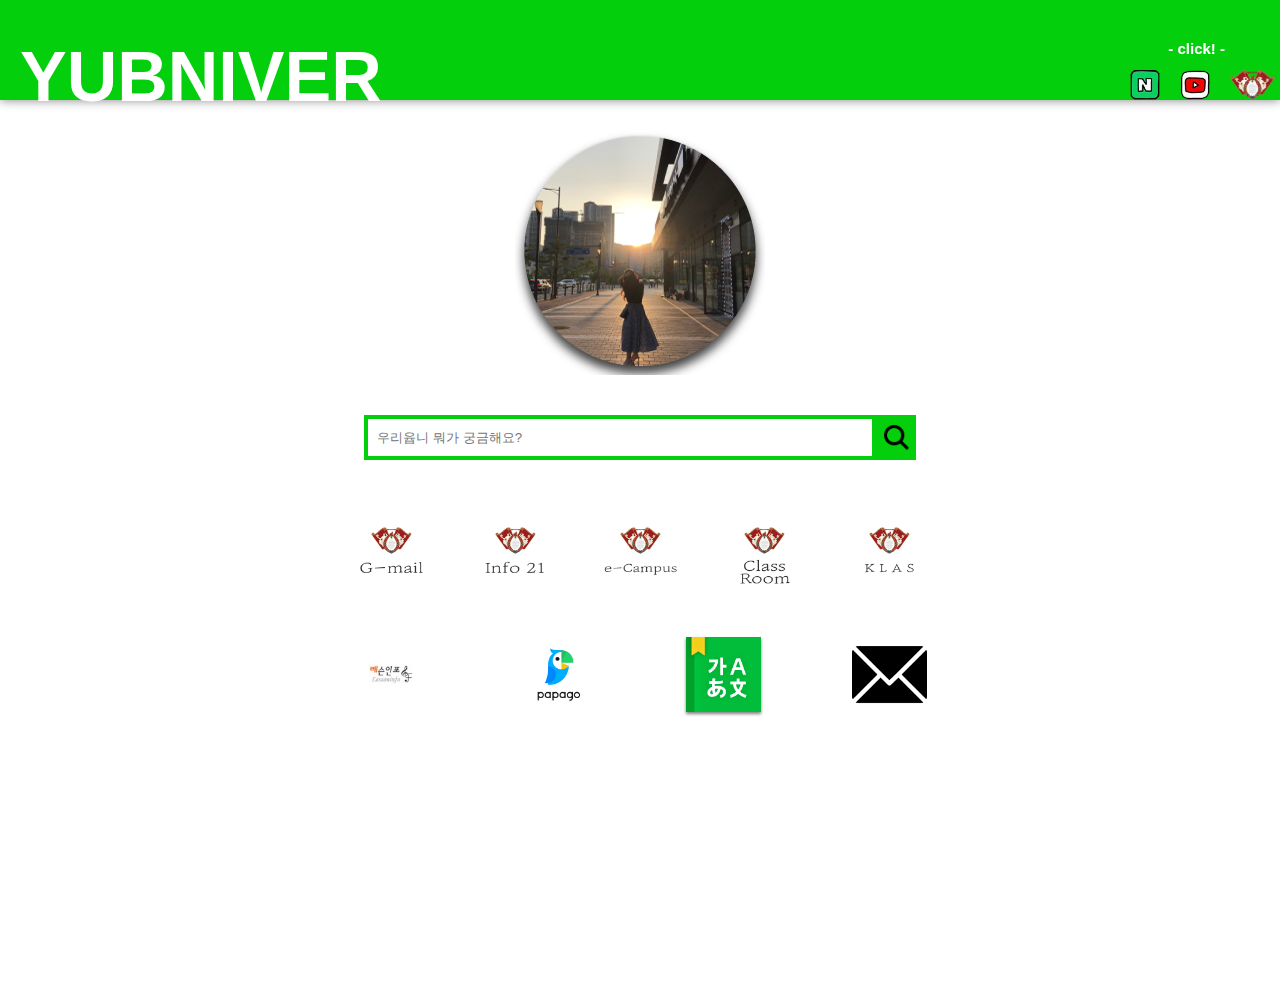
<file: index.html>
<!DOCTYPE html>
<html>
  <head>
    <meta charset="utf8" />
    <meta auto="author" content="Jinwang-Mok" />
    <title>YUBNIVER</title>
    <link href="style.css" rel="stylesheet" />
  </head>
  <body>
    <div class="top">
      <div class="box">
        <a href="https://www.naver.com/" target="_blank">
          <img
            class="logo"
            src="네이버 아이콘.png"
            width="auto"
            height="30px"
          />
        </a>
      </div>
      <div class="box">
        <a href="https://www.youtube.com/" target="_blank">
          <img
            class="logo"
            src="유튜브 아이콘.png"
            width="auto"
            height="30px"
          />
        </a>
      </div>
      <div class="box">
        <a href="https://www.khu.ac.kr/kor/main/index.do" target="_blank">
          <img class="logo" src="school.png" width="auto" height="30px" />
        </a>
      </div>
      <div class="name">YUBNIVER</div>
      <div class="click">- click! -</div>
    </div>
      <div class="content">
      <div class="tbox" style="width: 200px; height: 200px;">
        <img id="메인사진" src="메인사진.png" name="메인사진" />
      </div>
      <div class="tbox">
        <form
        action="https://search.naver.com/search.naver"
        class="search-form"
        target="_blank"
        >
        <input
            id="inputSearch"
            type="text"
            name="query"
            class="naver-search-input"
            placeholder="  우리윱니 뭐가 궁금해요?"
            accesskey="s"
            maxlength="500px"
            autocomplete="off"
            spellcheck="false"
          />
          <button type="submit" id="button" onclick="window.nclick(this,'sch.action','','',event);">
            <img src="search.png" alt="search" id="search">
          </button>
      </div>
    </div>
    <!-- 여기서부터 검색창 하단 -->
    <div class="linkcontainer">
      <div class="linkbox">
        <div class="element">
          <a href="https://mail.google.com/mail/" name="gmail" target="_blank">
            <img class="links" src="gmail.png" alt="gmail">
          </a>
        </div>
        <div class="element">
          <a href="https://info21.khu.ac.kr/" name="info21" target="_blank">
            <img class="links" src="info21.jpg" alt="info21">
          </a>
        </div>
        <div class="element">
          <a href="https://khcanvas.khu.ac.kr/" name="e-campus" target="_blank">
            <img class="links" src="e-campus.jpg" alt="e-campus">
          </a>
        </div>
        <div class="element">
          <a href="https://classroom.google.com/" name="classroom" target="_blank">
            <img class="links" src="classroom.jpg" alt="classroom">
          </a>
        </div>
        <div class="element">
          <a href="https://klas.khu.ac.kr/" name="KLAS" target="_blank">
            <img class="links" src="KLAS.jpg" alt="KLAS">
          </a>
        </div>
        <div class="element">
          <a href="http://www.lessoninfo.co.kr/" name="lessoninfo" target="_blank">
            <img class="links" src="lessoninfo.jpg" alt="lessoninfo">
          </a>
        </div>
        <div class="element">
          <a href="https://papago.naver.com/" name="papago" target="_blank">
            <img class="links" src="papago.jpg" alt="papago">
          </a>
        </div>
        <div class="element">
          <a href="https://dict.naver.com/" name="dict" target="_blank">
            <img class="links" src="dict.jpg" alt="dict" style="box-shadow: 0px 2px 3px grey;">
          </a>
        </div>
        <div class="element">
          <a href="https://mail.naver.com/" name="mail" target="_blank">
            <img class="links" src="mail.png" alt="mail">
          </a>
        </div>
      </div>
    </div>
  </body>
</html>
</file>
<file: style.css>
body,
html {
  padding: 0;
  margin: 0;
  height: 1000px;
  background-color: white;
}
.top {
  position: fixed;
  margin: 0;
  padding: 0;
  width: 100%;
  height: 100px;
  background-color: #03cf0c;
  box-shadow: 0px 0px 10px gray;
  z-index: 2;
}
.box {
  position: fixed;
  justify-content: center;
  align-items: center;
  width: 30px;
  height: 30px;
  top: 70px;
}
.box:nth-child(1) {
  right: 120px;
}
.box:nth-child(2) {
  right: 70px;
}
.box:nth-child(3) {
  right: 20px;
}
.name {
  position: fixed;
  margin: 0;
  padding: 0;
  top: 37px;
  left: 20px;
  font-weight: bold;
  font-size: 70px;
  font-family: Arial, Helvetica, sans-serif;
  color: white;
}
.logo {
  transition: all 0.3s ease-in-out;
}
.logo:hover {
  transform: scale(1.1, 1.1);
}
.click {
  position: fixed;
  top: 40px;
  right: 55px;
  font-size: 15px;
  font-weight: bold;
  font-family: Arial, Helvetica, sans-serif;
  color: white;
}
.content {
  display: flex;
  width: 100%;
  height: 40%;
  padding-top: 100px;
  background-color: white;
  flex-direction: column;
  justify-content: center;
  align-items: center;
}
.tbox {
  display: flex;
  justify-content: center;
  align-items: center;
  width: 300px;
  height: 100px;
}
#메인사진 {
  animation: 메인사진 2s infinite 1s ease-in-out;
}
@keyframes 메인사진 {
  0% {
    transform: none;
  }
  10% {
    transform: translate(0, -5px);
  }
  20% {
    transform: none;
  }
}
.search-form {
  display: flex;
  justify-content: center;
  align-items: center;
  margin-top: 75px;
}
#inputSearch {
  width: 500px;
  height: 35px;
  border: 4px solid #03cf0c;
}
#button {
  display: flex;
  justify-content: center;
  align-items: center;
  width: 40px;
  height: 45px;
  border: 4px solid #03cf0c;
  background-color: #03cf0c;
}
#search {
  width: 25px;
  height: auto;
  transition: all 0.3s ease-in-out;
}
#search:hover {
  transform: scale(1.1, 1.1);
}

.linkcontainer {
  display: flex;
  justify-content: center;
  align-items: flex-start;
  width: 100%;
  height: 50%;
  background-color: white;
}
.linkbox {
  display: flex;
  justify-content: space-between;
  align-items: flex-start;
  flex-wrap: wrap;
  margin-top: 0;
  padding-top: 0;
  width: 600px;
  height: 250px;
  /* background-color: whitesmoke; */
}
.element {
  display: flex;
  justify-content: center;
  align-items: center;
  width: 100px;
  height: 100px;
  /* background-color: tomato; */
  margin: 1px;
}
.links {
  transition: all 0.3s ease-in-out;
  width: 75px;
  height: 75px;
}
.links:hover {
  transform: scale(1.3, 1.3);
}
</file>
